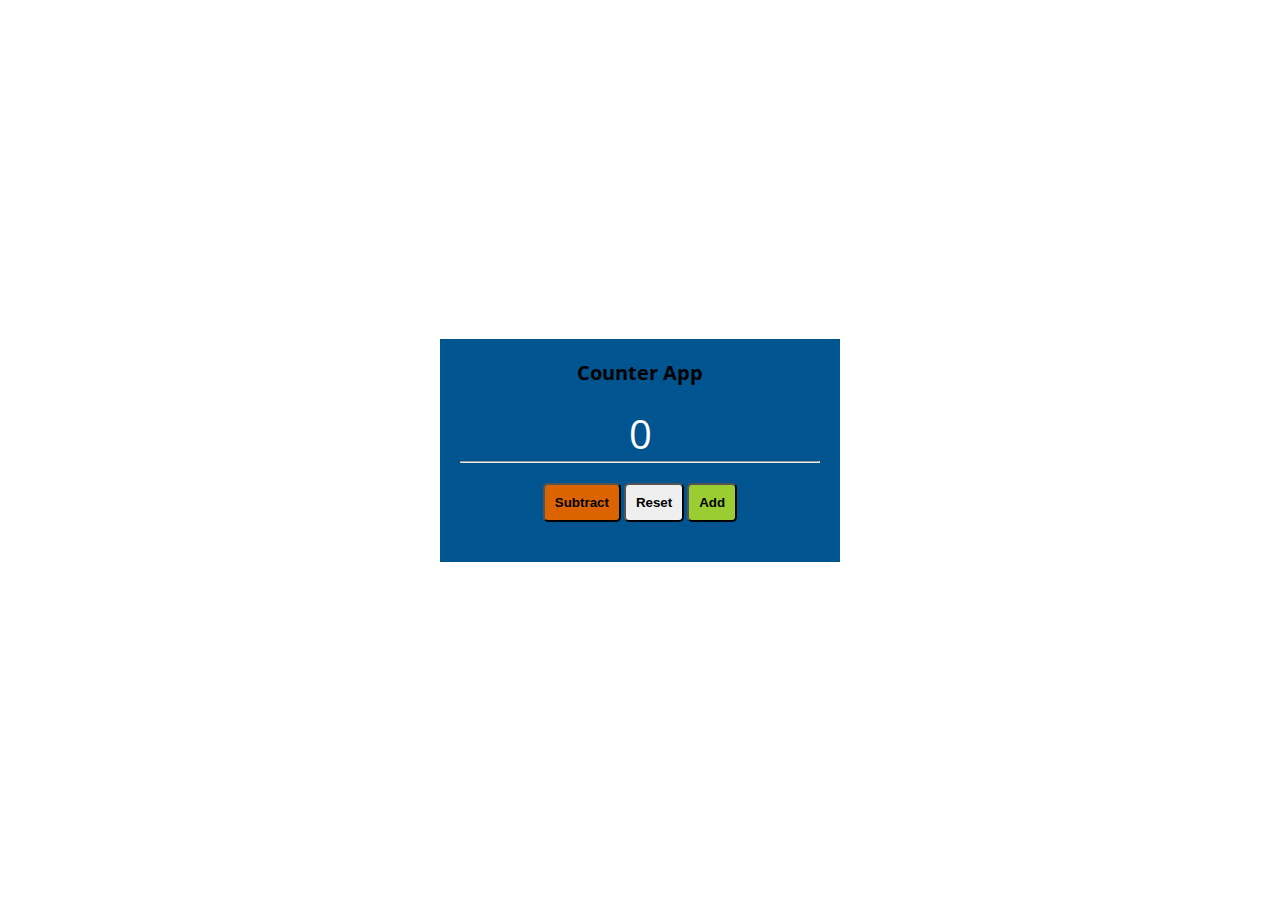
<file: 1-counter/index.html>
<!DOCTYPE html>
<html lang="en">

<head>
    <meta charset="UTF-8">
    <meta http-equiv="X-UA-Compatible" content="IE=edge">
    <meta name="viewport" content="width=device-width, initial-scale=1.0">
    <title>Document</title>
    <link rel="stylesheet" href="https://pro.fontawesome.com/releases/v5.10.0/css/all.css"
        integrity="sha384-AYmEC3Yw5cVb3ZcuHtOA93w35dYTsvhLPVnYs9eStHfGJvOvKxVfELGroGkvsg+p" crossorigin="anonymous" />

    <link rel="stylesheet" href="style.css">

</head>

<body>
    <div class="container">
        <div class="counter-div">
            <h1>Counter App</h1>
            <span class="count">0</span>
            <hr>
            <div class="buttons">
                <button class="subtract">
                    <i class="fas fa-arrow-down"></i>
                    Subtract
                </button>
                <button class="reset">
                    <i class="fas fa-spinner"></i>
                    Reset
                </button>
                <button class="add">
                    <i class="fas fa-arrow-up"></i>
                    Add
                </button>

            </div>
        </div>

    </div>
    <script>
        const count = document.querySelector(".count");
        const addCount = document.querySelector(".add");
        const subtractCount = document.querySelector('.subtract');
        const resetCount = document.querySelector('.reset');
        const buttons = document.querySelector(".buttons")
        buttons.addEventListener("click", (e) => {
            if (e.target.classList.contains("add")) {
                count.innerHTML++;
                setColor();
            }
            else if (e.target.classList.contains("subtract")) {
                count.innerHTML--;
                setColor();
            }
            else {
                count.innerHTML = 0;
                setColor();
            }
        })

        // addCount.addEventListener("click", () => {
        //     count.innerHTML++;
        //     setColor();
        // });

        // subtractCount.addEventListener("click", () => {
        //     count.innerHTML--;
        //     setColor();
        // })

        // resetCount.addEventListener("click", () => {
        //     count.innerHTML = 0;
        //     setColor();
        // })
        function setColor() {
            if (count.innerHTML > 0) {
                count.style.color = "yellow"
            }
            else if (count.innerHTML < 0) {
                count.style.color = "red"
            }
            else {
                count.style.color = 'white'
            }

        }
    </script>

</body>

</html>
</file>
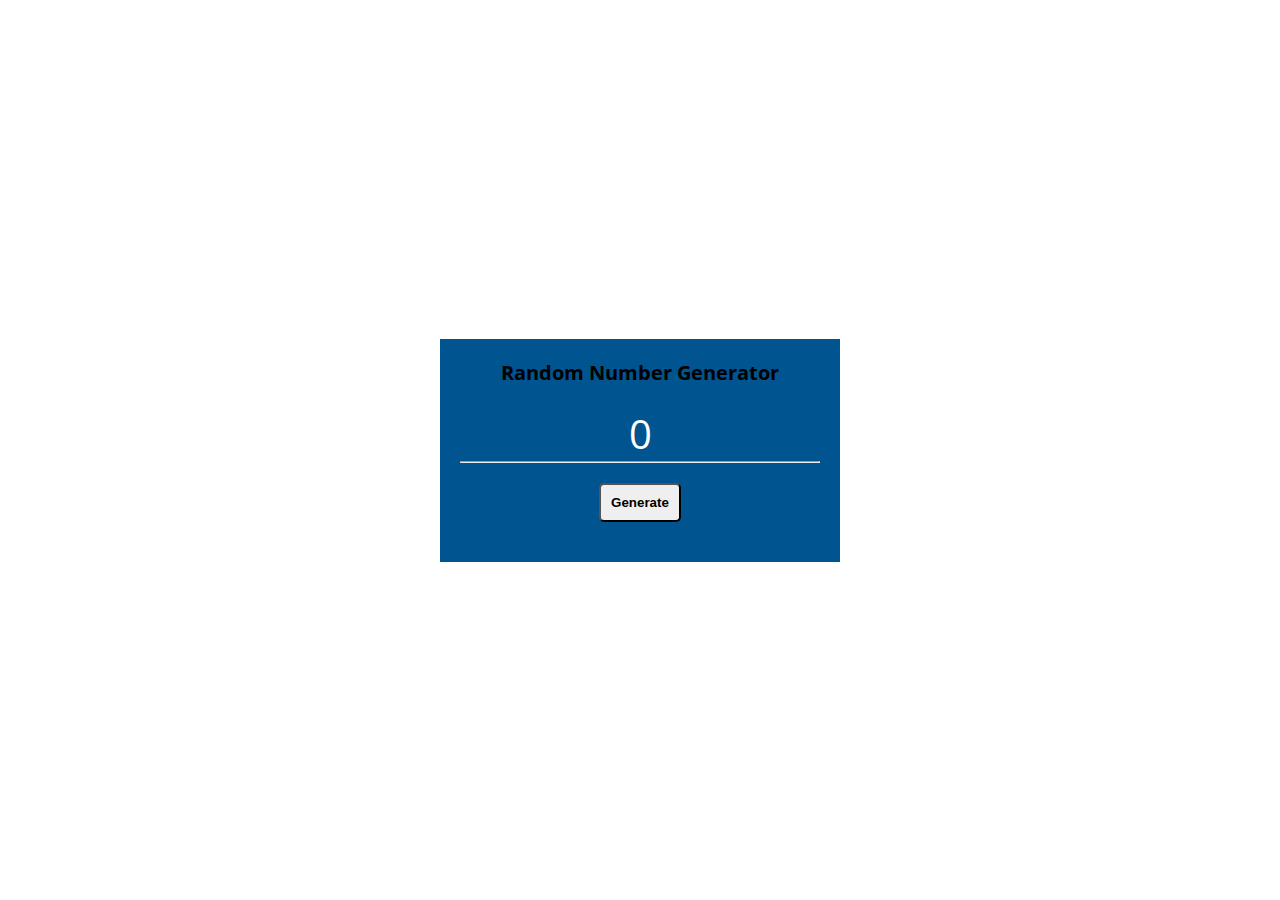
<file: 2- Random Number Genrator/index.html>
<!DOCTYPE html>
<html lang="en">

<head>
    <meta charset="UTF-8">
    <meta http-equiv="X-UA-Compatible" content="IE=edge">
    <meta name="viewport" content="width=device-width, initial-scale=1.0">
    <title>Document</title>
    <link rel="stylesheet" href="https://pro.fontawesome.com/releases/v5.10.0/css/all.css"
        integrity="sha384-AYmEC3Yw5cVb3ZcuHtOA93w35dYTsvhLPVnYs9eStHfGJvOvKxVfELGroGkvsg+p" crossorigin="anonymous" />

    <link rel="stylesheet" href="style.css">


</head>

<body>
    <div class="container">
        <div class="counter-div">
            <h1>Random Number Generator</h1>
            <span class="count number">0</span>
            <hr>
            <div class="buttons">
                <button class="reset generate">
                    <i class="fas fa-spinner"></i>
                    Generate
                </button>
            </div>
        </div>

    </div>
    <script>
        const number = document.querySelector('.number');
        const btn = document.querySelector('.generate');
        const generateNumber = () => {
            const randomNumber = Math.floor(Math.random() * 10 + 1);
            number.innerHTML = randomNumber;
        }
        btn, addEventListener('click', generateNumber);
    </script>

</body>

</html>
</file>
<file: 1-counter/style.css>
@import url("https://fonts.googleapis.com/css2?family=Open+Sans:wght@300;400;600;700&display=swap");

:root {
  --white: #fff;
  --black: #1c2b2d;
  --blue: #31326f;
  --light-blue: #005490;
  --color-primary: #9d0191;
  --color-sec: #db6400;
  --grey: #eee;
  --dark-grey: #222831;
}

* {
  margin: 0;
  padding: 0;
  box-sizing: border-box;
}

html {
  font-size: 10px;
}

body {
  font-family: "Open Sans", sans-serif;
}

p {
  font-size: 1.6rem;
  line-height: 1.5;
}

img {
  width: 100%;
}

.container {
  max-width: 900px;
  margin: 0 auto;
  padding: 0 20px;
  display: flex;
  justify-content: center;
  align-items: center;
  height: 100vh;
  border-radius: 5px;
}
.counter-div{
    width: 40rem;
    background-color: var(--light-blue);
    text-align: center;
    padding: 2rem;
  
}
.counter-div > *{
    margin-bottom: 2rem;
}
.count{
    font-size: 4rem;
    color: white;
}
.buttons button{
    padding: 1rem;
    border-radius: 5px;

}
.buttons > .subtract{
    font-weight: bold;
    background-color: var(--color-sec);
}
.buttons > .reset{
    font-weight: bold;
}
.buttons > .add{
    font-weight: bold;
    background-color: yellowgreen;
}
</file>
<file: 2- Random Number Genrator/style.css>
@import url("https://fonts.googleapis.com/css2?family=Open+Sans:wght@300;400;600;700&display=swap");

:root {
  --white: #fff;
  --black: #1c2b2d;
  --blue: #31326f;
  --light-blue: #005490;
  --color-primary: #9d0191;
  --color-sec: #db6400;
  --grey: #eee;
  --dark-grey: #222831;
}

* {
  margin: 0;
  padding: 0;
  box-sizing: border-box;
}

html {
  font-size: 10px;
}

body {
  font-family: "Open Sans", sans-serif;
}

p {
  font-size: 1.6rem;
  line-height: 1.5;
}

img {
  width: 100%;
}

.container {
  max-width: 900px;
  margin: 0 auto;
  padding: 0 20px;
  display: flex;
  justify-content: center;
  align-items: center;
  height: 100vh;
  border-radius: 5px;
}
.counter-div{
    width: 40rem;
    background-color: var(--light-blue);
    text-align: center;
    padding: 2rem;
  
}
.counter-div > *{
    margin-bottom: 2rem;
}
.count{
    font-size: 4rem;
    color: white;
}
.buttons button{
    padding: 1rem;
    border-radius: 5px;

}
.buttons > .subtract{
    font-weight: bold;
    background-color: var(--color-sec);
}
.buttons > .reset{
    font-weight: bold;
}
.buttons > .add{
    font-weight: bold;
    background-color: yellowgreen;
}
</file>
